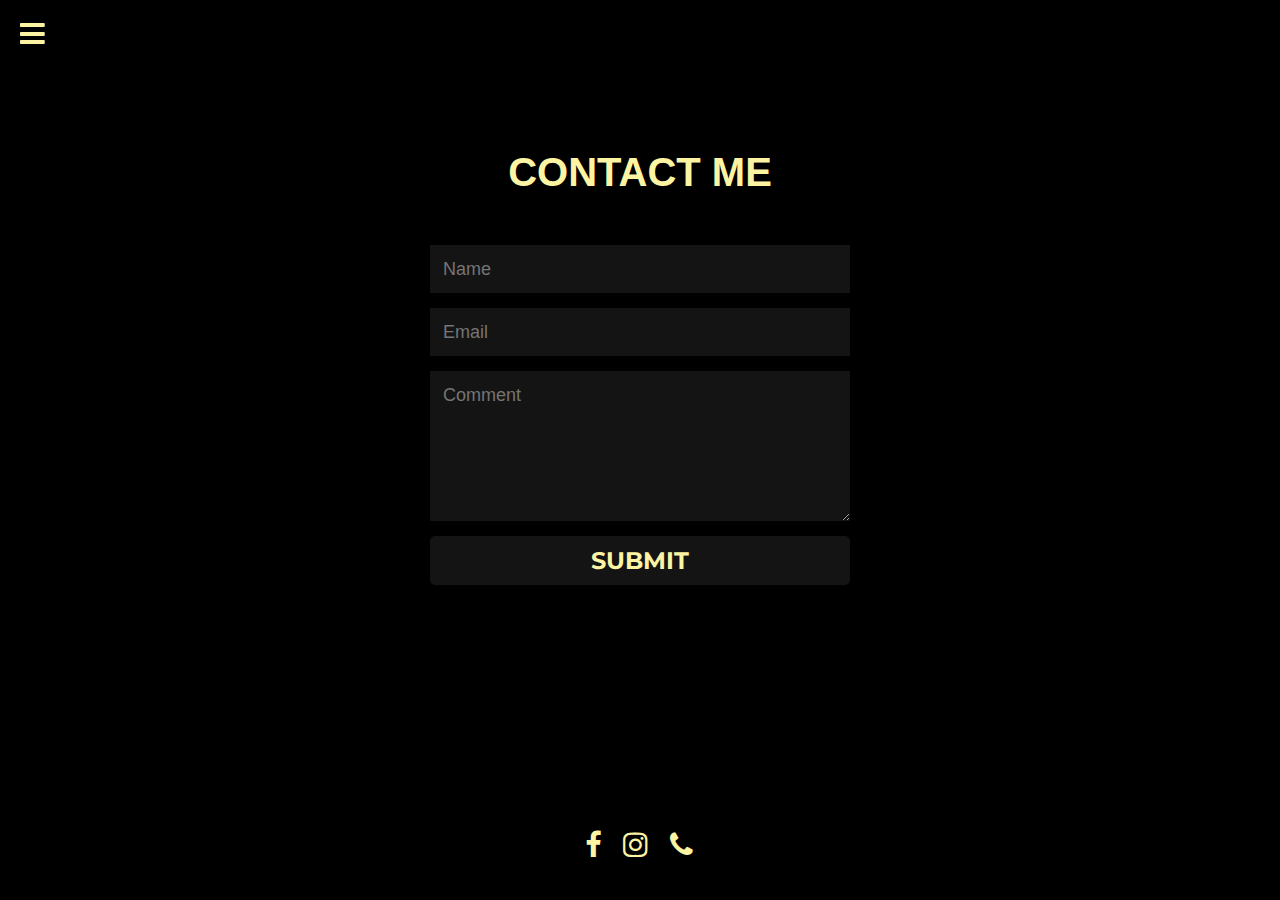
<file: contact.html>
<!DOCTYPE html>
<html lang="en">
<head>
    <meta charset="UTF-8">
    <title>Contact</title>
    <link rel="stylesheet" href="css/contact.css">
    <link rel="stylesheet" href="font-awesome-4.7.0/css/font-awesome.css">
</head>
<body>
<main>
    <div class='navbar' title='Menu'>
        <i class="fa fa-bars" aria-hidden="true"></i>
    </div>
    <div class="close">
        <i class="fa fa-times" aria-hidden="true"></i>
    </div>
    <section class="section">
        <h1>Contact me</h1>
        <div class="form-wrapper">
            <form method="post" id="contactForm" class="contactForm">
                <input name="name" type="text" class="feedback-input" placeholder="Name"/>
                <input name="email" type="text" class="feedback-input" placeholder="Email"/>
                <textarea name="message" class="feedback-input" placeholder="Comment"></textarea>
                <input type="submit" value="SUBMIT"/>
            </form>
        </div>
    </section>
    <section class="social-section">
        <div class="flex-center">
            <a href="https://www.facebook.com/profile.php?id=100031441293179" target="_blank"><i
                    class="fa fa-facebook fa-3x icon-3d"></i></a>
            <a href="https://www.instagram.com/maria_kchnn/?hl=ru" target="_blank"><i
                    class="fa fa-instagram fa-3x icon-3d"></i></a>
            <a href="tel:096-468-0358"><i class="fa fa-phone fa-3x icon-3d"></i></a>
        </div>
    </section>
    <div id="navigationWrap">
        <div class="container nav-menu">
            <nav>
                <ul>
                    <li><a href="index.html">Home</a></li>
                    <li><a href="projects.html">Projects</a></li>
                    <li><a href="contact.html">Contact</a></li>
                </ul>
            </nav>
        </div>
    </div>
</main>
<script
        src="https://code.jquery.com/jquery-3.6.0.min.js"
        integrity="sha256-/xUj+3OJU5yExlq6GSYGSHk7tPXikynS7ogEvDej/m4=" crossorigin="anonymous"></script>
<script src="https://cdnjs.cloudflare.com/ajax/libs/gsap/3.6.1/gsap.min.js"></script>
<script src="js/navbar.js"></script>
</body>
</html>
</file>
<file: css/contact.css>
@import url(https://fonts.googleapis.com/css?family=Montserrat:400,700);

body {
    background-color: #000;
    color: #fff;
    text-transform: uppercase;
    font-family: "Khula", sans-serif;
    margin: 0;
}

.social-section {
    position: absolute;
    bottom: 30px;
    margin-left: auto;
    margin-right: auto;
    left: 0;
    right: 0;
    text-align: center;
}

.flex-center {
    width: 100%;
    min-height: 2vh;
    display: -webkit-box;
    display: -webkit-flex;
    display: -ms-flexbox;
    display: flex;
    -webkit-box-pack: center;
    -webkit-justify-content: center;
    -ms-flex-pack: center;
    justify-content: center;
    -webkit-box-align: center;
    -webkit-align-items: center;
    -ms-flex-align: center;
    align-items: center;
}

.icon-3d {
    padding: 10px;
    color: #fff;
}

#navigationWrap {
    display: none;
    width: 100%;
    min-height: 100vh;
    height: 100%;
    background: white;
    opacity: 0;
    position: absolute;
    top: 0;
    padding: 50px 0;
    overflow: hidden;
}

nav ul {
    list-style-type: none;
    padding: 0;
}

nav ul li {
    color: white;
    font-size: 15vh;
    text-transform: uppercase;
    overflow: hidden;
    font-weight: 700;
}

nav ul li:first-child {
    font-size: 8vh;
    overflow: visible;
}

@media (max-width: 750px) {
    nav ul li {
        font-size: 15vw;
    }

    nav ul li:first-child {
        font-size: 8vw;
    }
}

nav a {
    margin-left: 30px;
    color: #000000;
    -o-transition: .3s;
    -ms-transition: .3s;
    -moz-transition: .3s;
    -webkit-transition: .3s;
    transition: .3s;
    text-decoration: none;
}

nav a:hover {
    color: #F24738;
}

.navbar {
    position: fixed;
    top: 20px;
    left: 20px;
    width: 45px;
    height: 45px;
    z-index: 20;
    cursor: pointer;
}

.close {
    display: none;
    opacity: 0;
    position: fixed;
    top: 20px;
    left: 20px;
    width: 45px;
    height: 45px;
    z-index: 20;
    cursor: pointer;
}

.fa {
    color: #FDF4A3;
    padding-right: 12px;
    font-size: 1.8em !important;
    -o-transition: .3s;
    -ms-transition: .3s;
    -moz-transition: .3s;
    -webkit-transition: .3s;
    transition: .3s;
}

.close .fa {
    color: #000000;
}

.close .fa:hover {
    color: #F24738;
}

.fa:hover {
    color: #FDF4A3;
}

.form-wrapper {
    margin: 50px auto auto auto;
}

form {
    max-width: 420px;
    margin: 50px auto;
}

.feedback-input {
    color: white;
    font-family: Helvetica, Arial, sans-serif;
    font-weight: 500;
    font-size: 18px;
    line-height: 22px;
    background-color: rgba(255, 255, 255, 0.08);
    transition: all 0.3s;
    padding: 13px;
    margin-bottom: 15px;
    width: 100%;
    box-sizing: border-box;
    outline: 0;
    border: none;
}

.feedback-input:focus {
    border: 2px solid #FDF4A3;
}

textarea {
    height: 150px;
    line-height: 150%;
    resize: vertical;
    background-color: rgba(255, 255, 255, 0.08);
}

[type="submit"] {
    font-family: 'Montserrat', Arial, Helvetica, sans-serif;
    width: 100%;
    background: rgba(255, 255, 255, 0.08);
    border-radius: 5px;
    border: 0;
    cursor: pointer;
    color: #FDF4A3;
    font-size: 24px;
    padding-top: 10px;
    padding-bottom: 10px;
    transition: all 0.3s;
    margin-top: -4px;
    font-weight: 700;
}

[type="submit"]:hover {
    background: #FDF4A3;
    color: #000000;
}

.section h1 {
    text-align: center;
    margin-top: 150px;
    color: #FDF4A3;
    font-size: 40px;

}
</file>
